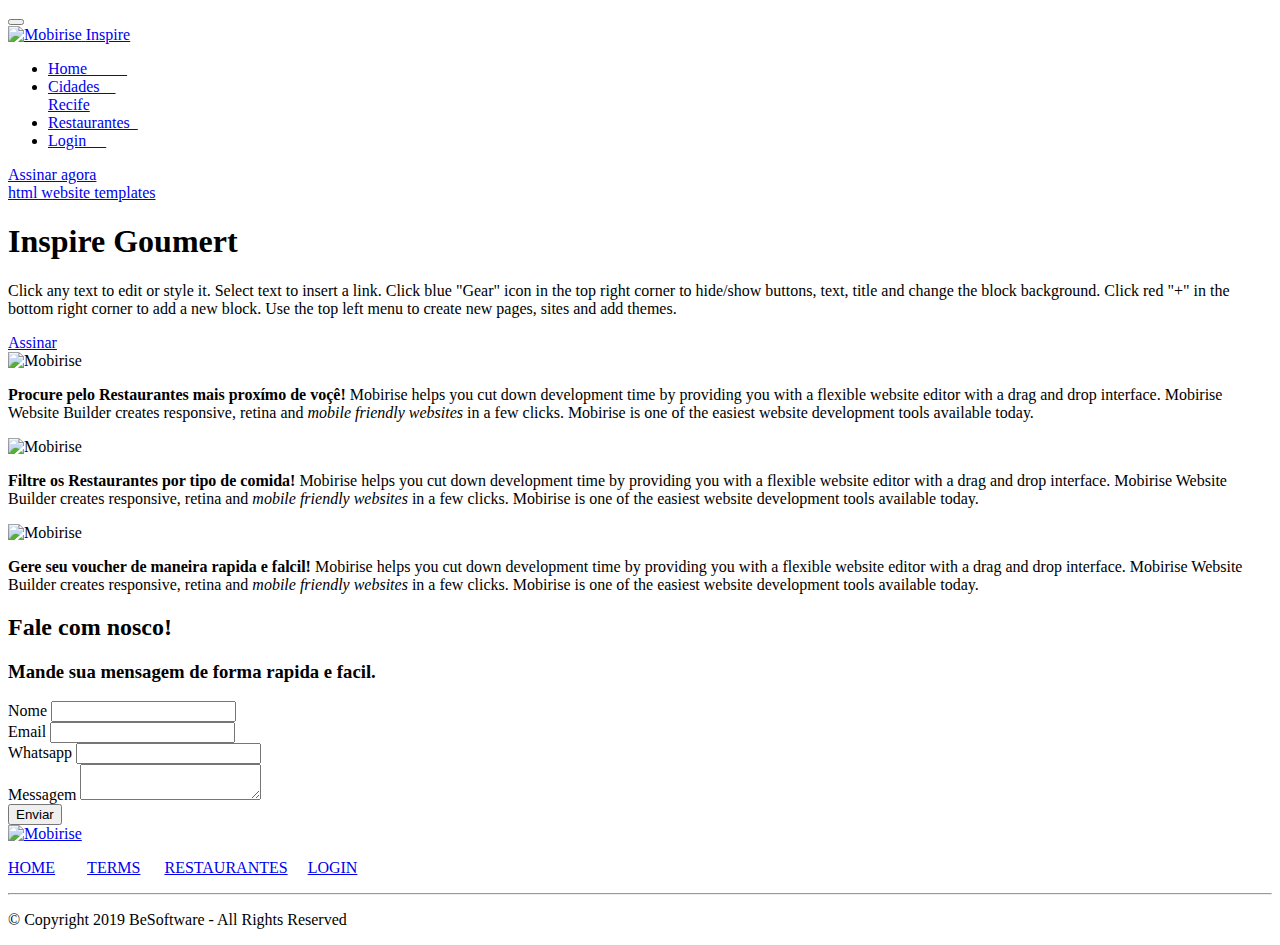
<file: Novo-Inpire-G/src/main/resources/templates/index.html>
<!DOCTYPE html>
<html  xmlns="http://www.w3.org/1999/xhtml" 
	xmlns:th="http://www.thymeleaf.org">
<head>
  <!-- Site made with Mobirise Website Builder v4.11.6, https://mobirise.com -->
  <meta charset="UTF-8">
  <meta http-equiv="X-UA-Compatible" content="IE=edge">
  <meta name="generator" content="Mobirise v4.11.6, mobirise.com">
  <meta name="viewport" content="width=device-width, initial-scale=1, minimum-scale=1">
  <link rel="shortcut icon" th:href="@{/images/logo2.png}" type="image/x-icon">
  <meta name="description" content="">
  
  <title>Home</title>
  <link rel="stylesheet" th:href="@{/web/assets/mobirise-icons-bold/mobirise-icons-bold.css}">
  <link rel="stylesheet" th:href="@{/web/assets/mobirise-icons2/mobirise2.css}">
  <link rel="stylesheet" th:href="@{/web/assets/mobirise-icons/mobirise-icons.css}">
  <link rel="stylesheet" th:href="@{/bootstrap/css/bootstrap.min.css}">
  <link rel="stylesheet" th:href="@{/bootstrap/css/bootstrap-grid.min.css}">
  <link rel="stylesheet" th:href="@{/bootstrap/css/bootstrap-reboot.min.css}">
  <link rel="stylesheet" th:href="@{/dropdown/css/style.css}">
  <link rel="stylesheet" th:href="@{/tether/tether.min.css}">
  <link rel="stylesheet" th:href="@{/socicon/css/styles.css}">
  <link rel="stylesheet" th:href="@{/theme/css/style.css}">
  <link rel="preload" as="style" th:href="@{/mobirise/css/mbr-additional.css}"><link rel="stylesheet" th:href="@{/mobirise/css/mbr-additional.css}" type="text/css">
  
  
  
</head>
<body>
  <section class="menu cid-rIdJm2Bp7s" once="menu" id="menu1-14">

    

    <nav class="navbar navbar-expand beta-menu navbar-dropdown align-items-center navbar-fixed-top navbar-toggleable-sm bg-color transparent">
        <button class="navbar-toggler navbar-toggler-right" type="button" data-toggle="collapse" data-target="#navbarSupportedContent" aria-controls="navbarSupportedContent" aria-expanded="false" aria-label="Toggle navigation">
            <div class="hamburger">
                <span></span>
                <span></span>
                <span></span>
                <span></span>
            </div>
        </button>
        <div class="menu-logo">
            <div class="navbar-brand">
                <span class="navbar-logo">
                    <a href="https://mobirise.co">
                         <img th:src="@{/images/logo2.png}" alt="Mobirise" style="height: 3.8rem;">
                    </a>
                </span>
                <span class="navbar-caption-wrap"><a class="navbar-caption text-white display-4" href="https://mobirise.co">
                        Inspire</a></span>
            </div>
        </div>
        <div class="collapse navbar-collapse" id="navbarSupportedContent">
            <ul class="navbar-nav nav-dropdown" data-app-modern-menu="true"><li class="nav-item">
                    <a class="nav-link link text-white display-4" href="/index"><span class="mbrib-home mbr-iconfont mbr-iconfont-btn"></span>
                        
                        Home &nbsp; &nbsp; &nbsp; &nbsp; &nbsp;</a>
                </li><li class="nav-item dropdown"><a class="nav-link link text-white dropdown-toggle display-4" href="https://mobirise.co" data-toggle="dropdown-submenu" aria-expanded="false"><span class="mbrib-map-pin mbr-iconfont mbr-iconfont-btn"></span>
                        Cidades &nbsp; &nbsp;</a><div class="dropdown-menu"><a class="text-white dropdown-item display-4" href="https://mobirise.co">Recife</a></div></li>
                <li class="nav-item">
                    <a class="nav-link link text-white display-4" href="/page3"><span class="mobi-mbri mobi-mbri-hot-cup mbr-iconfont mbr-iconfont-btn"></span>
                        Restaurantes &nbsp;</a>
                </li><li class="nav-item"><a class="nav-link link text-white display-4" href="/page2"><span class="mobi-mbri mobi-mbri-user-2 mbr-iconfont mbr-iconfont-btn"></span>Login &nbsp; &nbsp;&nbsp;</a></li></ul>
            <div class="navbar-buttons mbr-section-btn"><a class="btn btn-sm btn-primary display-4" href="/page1">Assinar agora</a></div>
        </div>
    </nav>
</section>

<section class="engine"><a href="https://mobirise.info/y">html website templates</a></section><section class="cid-rHIe1rmIKC mbr-fullscreen mbr-parallax-background" id="header2-j">

    

    <div class="mbr-overlay" style="opacity: 0.7; background-color: rgb(35, 35, 35);"></div>

    <div class="container align-center">
        <div class="row justify-content-md-center">
            <div class="mbr-white col-md-10">
                <h1 class="mbr-section-title mbr-bold pb-3 mbr-fonts-style display-1">Inspire Goumert</h1>
                
                <p class="mbr-text pb-3 mbr-fonts-style display-5">
                    Click any text to edit or style it. Select text to insert a link. Click blue "Gear" icon in the top right corner to hide/show buttons, text, title and change the block background. Click red "+" in the bottom right corner to add a new block. Use the top left menu to create new pages, sites and add themes.
                </p>
                <div class="mbr-section-btn"><a class="btn btn-md btn-secondary display-4" href="/page1">Assinar</a></div>
            </div>
        </div>
    </div>
    
</section>

<section class="mbr-section content6 cid-rHIerifgyu" id="content6-l">
    
     
    
    <div class="container">
        <div class="media-container-row">
            <div class="col-12 col-md-8">
                <div class="media-container-row">
                    <div class="mbr-figure" style="width: 95%;">
                      <img th:src="@{/images/depositphotos-184537698-stock-illustration-finding-lunch-restaurants-smartphone-map-436x335.jpeg}" alt="Mobirise" title="">  
                    </div>
                    <div class="media-content">
                        <div class="mbr-section-text">
                            <p class="mbr-text mb-0 mbr-fonts-style display-7"><strong>Procure pelo Restaurantes mais proxímo de voçê!</strong>&nbsp;Mobirise helps you cut down development time by providing you with a flexible website editor with a drag and drop interface. Mobirise Website Builder creates responsive, retina and <em>mobile friendly websites</em> in a few clicks. Mobirise is one of the easiest website development tools available today.
                            </p>
                        </div>
                    </div>
                </div>
            </div>
        </div>
    </div>
</section>

<section class="mbr-section content6 cid-rHIes0XSic" id="content6-m">
    
     
    
    <div class="container">
        <div class="media-container-row">
            <div class="col-12 col-md-8">
                <div class="media-container-row">
                    <div class="mbr-figure" style="width: 95%;">
                      <img th:src="@{/images/nmero-grande-de-alimentos-das-vrias-categorias-123811776-436x466.jpeg}" alt="Mobirise" title="">  
                    </div>
                    <div class="media-content">
                        <div class="mbr-section-text">
                            <p class="mbr-text mb-0 mbr-fonts-style display-7"><strong>Filtre os Restaurantes por tipo de comida!</strong>&nbsp;Mobirise helps you cut down development time by providing you with a flexible website editor with a drag and drop interface. Mobirise Website Builder creates responsive, retina and <em>mobile friendly websites</em> in a few clicks. Mobirise is one of the easiest website development tools available today.
                            </p>
                        </div>
                    </div>
                </div>
            </div>
        </div>
    </div>
</section>

<section class="mbr-section content6 cid-rHIesxS9k5" id="content6-n">
    
     
    
    <div class="container">
        <div class="media-container-row">
            <div class="col-12 col-md-8">
                <div class="media-container-row">
                    <div class="mbr-figure" style="width: 95%;">
                      <img th:src="@{/images/50-voucher-pembroke-patisserie-436x327.jpeg}" alt="Mobirise" title="">  
                    </div>
                    <div class="media-content">
                        <div class="mbr-section-text">
                            <p class="mbr-text mb-0 mbr-fonts-style display-7"><strong>Gere seu voucher de maneira rapida e falcil!</strong>&nbsp;Mobirise helps you cut down development time by providing you with a flexible website editor with a drag and drop interface. Mobirise Website Builder creates responsive, retina and <em>mobile friendly websites</em> in a few clicks. Mobirise is one of the easiest website development tools available today.
                            </p>
                        </div>
                    </div>
                </div>
            </div>
        </div>
    </div>
</section>

<section class="mbr-section form1 cid-rHIePj9jnn" id="form1-o">

    

    
    <div class="container">
        <div class="row justify-content-center">
            <div class="title col-12 col-lg-8">
                <h2 class="mbr-section-title align-center pb-3 mbr-fonts-style display-2">Fale com nosco!</h2>
                <h3 class="mbr-section-subtitle align-center mbr-light pb-3 mbr-fonts-style display-5">Mande sua mensagem de forma rapida e facil.</h3>
            </div>
        </div>
    </div>
    <div class="container">
        <div class="row justify-content-center">
            <div class="media-container-column col-lg-8" data-form-type="formoid">
                <!---Formbuilder Form--->
                <form action="https://mobirise.com/" method="POST" class="mbr-form form-with-styler" data-form-title="Mobirise Form"><input type="hidden" name="email" data-form-email="true" value="ijTo4eISwOrOjutrFJWEPM+RqInlJ5gde/BKPdAFJa/+uFtlT7OVNV33pZ0gEo39zhtLjbAoqTEDFJmVOclhTu3J8VYTaCOZjoncCGMF3slEi7nhNqAXGRNeS0Q5qLiL">
                    <div class="row">
                        <div hidden="hidden" data-form-alert="" class="alert alert-success col-12">Obrigado por.. ! Respoderemos seu email o mais rapido possivel.</div>
                        <div hidden="hidden" data-form-alert-danger="" class="alert alert-danger col-12">
                        </div>
                    </div>
                    <div class="dragArea row">
                        <div class="col-md-4  form-group" data-for="name">
                            <label for="name-form1-o" class="form-control-label mbr-fonts-style display-7">Nome</label>
                            <input type="text" name="name" data-form-field="Name" required="required" class="form-control display-7" id="name-form1-o">
                        </div>
                        <div class="col-md-4  form-group" data-for="email">
                            <label for="email-form1-o" class="form-control-label mbr-fonts-style display-7">Email</label>
                            <input type="email" name="email" data-form-field="Email" required="required" class="form-control display-7" id="email-form1-o">
                        </div>
                        <div data-for="phone" class="col-md-4  form-group">
                            <label for="phone-form1-o" class="form-control-label mbr-fonts-style display-7">Whatsapp</label>
                            <input type="tel" name="phone" data-form-field="Phone" class="form-control display-7" id="phone-form1-o">
                        </div>
                        <div data-for="message" class="col-md-12 form-group">
                            <label for="message-form1-o" class="form-control-label mbr-fonts-style display-7">Messagem</label>
                            <textarea name="message" data-form-field="Message" class="form-control display-7" id="message-form1-o"></textarea>
                        </div>
                        <div class="col-md-12 input-group-btn align-center"><button type="submit" class="btn btn-primary btn-form display-4">Enviar</button></div>
                    </div>
                </form><!---Formbuilder Form--->
            </div>
        </div>
    </div>
</section>

<section class="cid-rHO9wjEA5p" id="footer5-13">

    

    

    <div class="container">
        <div class="media-container-row">
            <div class="col-md-3">
                <div class="media-wrap">
                    <a href="https://mobirise.co/">
                       <img th:src="@{/images/logo2.png}" alt="Mobirise">
                    </a>
                </div>
            </div>
            <div class="col-md-9">
                <p class="mbr-text align-right links mbr-fonts-style display-7"><a href="index.html" class="text-black">HOME</a>&nbsp; &nbsp; &nbsp; &nbsp;&nbsp;<a href="#" class="text-black">TERMS</a> &nbsp;&nbsp;&nbsp;&nbsp;
<a href="page3.html" class="text-black">RESTAURANTES</a>&nbsp; &nbsp; &nbsp;<a href="page2.html" class="text-black">LOGIN</a></p>
            </div>
        </div>
        <div class="footer-lower">
            <div class="media-container-row">
                <div class="col-md-12">
                    <hr>
                </div>
            </div>
            <div class="media-container-row mbr-white">
                <div class="col-md-6 copyright">
                    <p class="mbr-text mbr-fonts-style display-7">
                        © Copyright 2019 BeSoftware - All Rights Reserved
                    </p>
                </div>
                <div class="col-md-6">
                    <div class="social-list align-right">
                        <div class="soc-item">
                            <a href="https://besoftware9.wixsite.com/be-software" target="_blank">
                                <span class="mbr-iconfont mbr-iconfont-social mbrib-sites"></span>
                            </a>
                        </div>
                        <div class="soc-item">
                            <a href="https://www.facebook.com/pages/Mobirise/1616226671953247" target="_blank">
                                <span class="socicon-facebook socicon mbr-iconfont mbr-iconfont-social"></span>
                            </a>
                        </div>
                        <div class="soc-item">
                            <a href="https://www.youtube.com/c/mobirise" target="_blank">
                                <span class="socicon-youtube socicon mbr-iconfont mbr-iconfont-social"></span>
                            </a>
                        </div>
                        <div class="soc-item">
                            <a href="https://instagram.com/mobirise" target="_blank">
                                <span class="socicon-instagram socicon mbr-iconfont mbr-iconfont-social"></span>
                            </a>
                        </div>
                        <div class="soc-item">
                            <a href="https://plus.google.com/u/0/+Mobirise" target="_blank">
                                <span class="socicon-googleplus socicon mbr-iconfont mbr-iconfont-social"></span>
                            </a>
                        </div>
                        <div class="soc-item">
                            <a href="https://www.behance.net/Mobirise" target="_blank">
                                <span class="socicon-behance socicon mbr-iconfont mbr-iconfont-social"></span>
                            </a>
                        </div>
                    </div>
                </div>
            </div>
        </div>
    </div>
</section>


  <script th:src="@{/web/assets/jquery/jquery.min.js}"></script>
  <script th:src="@{/popper/popper.min.js}"></script>
  <script th:src="@{/bootstrap/js/bootstrap.min.js}"></script>
  <script th:src="@{/dropdown/js/nav-dropdown.js}"></script>
  <script th:src="@{/dropdown/js/navbar-dropdown.js}"></script>
  <script th:src="@{/touchswipe/jquery.touch-swipe.min.js}"></script>
  <script th:src="@{/parallax/jarallax.min.js}"></script>
  <script th:src="@{/tether/tether.min.js}"></script>
  <script th:src="@{/smoothscroll/smooth-scroll.js}"></script>
  <script th:src="@{/theme/js/script.js}"></script>
  <script th:src="@{/formoid/formoid.min.js}"></script>
  
  
</body>
</html>
</file>
